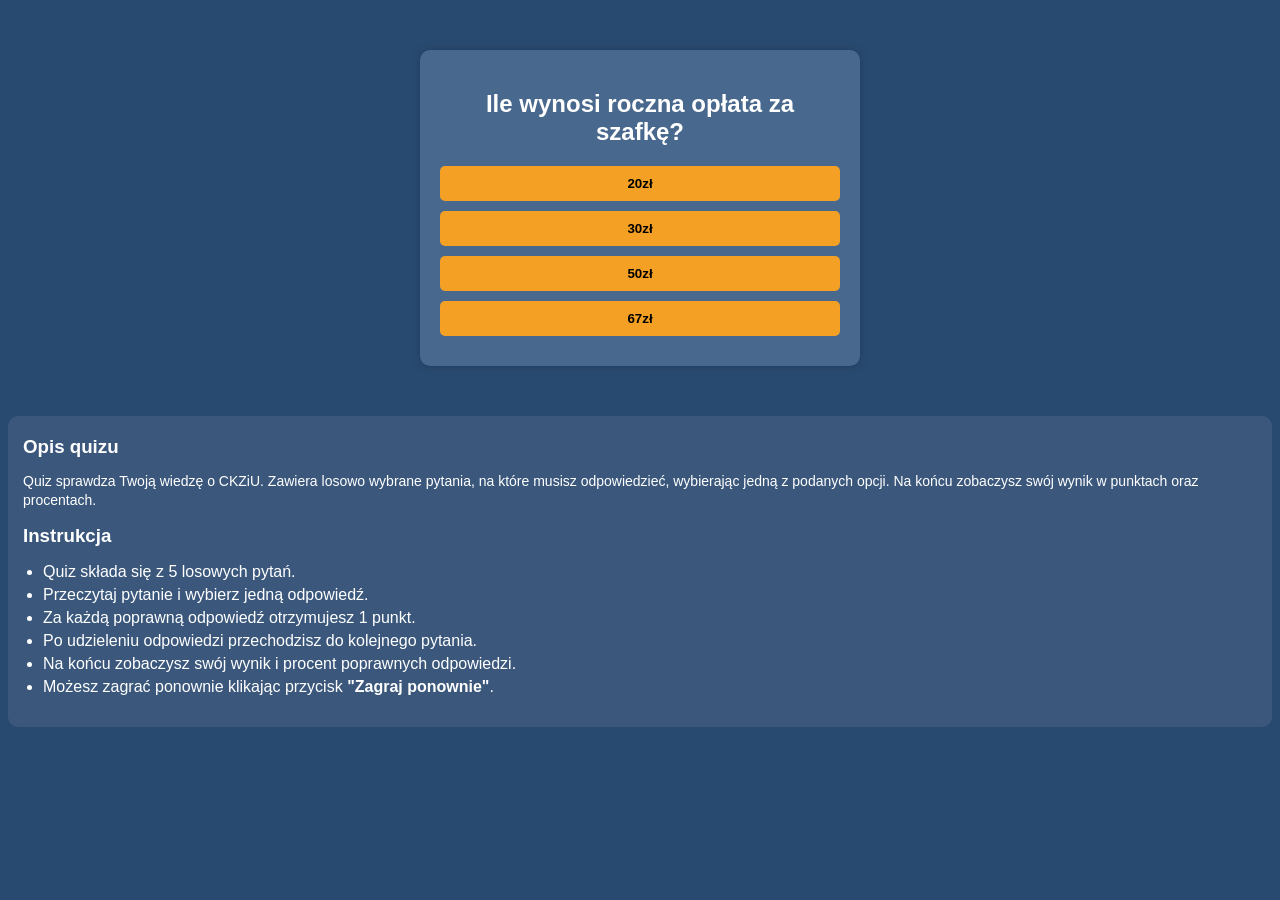
<file: quiz.html>
<!doctype html>
<html lang="pl">

<head>
  <meta charset="UTF-8" />
  <title>Quiz Game</title>
  <style>
    body {
      font-family: Arial;
      background: #294a70;
      text-align: center;
      color: white;
    }

    .quiz-box {
      background: #49688e;
      padding: 20px;
      margin: 50px auto;
      width: 400px;
      border-radius: 10px;
      box-shadow: 0 0 10px rgba(0, 0, 0, 0.2);
    }

    button {
      display: block;
      width: 100%;
      margin: 10px 0;
      padding: 10px;
      border: none;
      background: #f4a024;
      color: black;
      border-radius: 5px;
      cursor: pointer;
      font-weight: 700;
    }

    button:hover {
      background: #9e6816;
    }

    .opis {
      background: #3b587c;
      padding: 15px;
      margin-bottom: 20px;
      border-radius: 10px;
      text-align: left;
      color: #fff;
    }

    .opis h3 {
      margin: 5px 0;
      color: #fff;

    }

    .opis p {
      font-size: 14px;
      line-height: 1.4;
    }

    .opis ul {
      padding-left: 20px;
    }

    .opis li {
      margin-bottom: 5px;
    }
  </style>
</head>

<body>
  <div class="quiz-box">
    <p id="score"></p>
    <h2 id="question">Pytanie</h2>
    <div id="answers"></div>

  </div>
  <div class="opis">
    <h3>Opis quizu</h3>
    <p>
      Quiz sprawdza Twoją wiedzę o CKZiU. Zawiera losowo wybrane pytania,
      na które musisz odpowiedzieć, wybierając jedną z podanych opcji.
      Na końcu zobaczysz swój wynik w punktach oraz procentach.
    </p>

    <h3>Instrukcja</h3>
    <ul>
      <li>Quiz składa się z 5 losowych pytań.</li>
      <li>Przeczytaj pytanie i wybierz jedną odpowiedź.</li>
      <li>Za każdą poprawną odpowiedź otrzymujesz 1 punkt.</li>
      <li>Po udzieleniu odpowiedzi przechodzisz do kolejnego pytania.</li>
      <li>Na końcu zobaczysz swój wynik i procent poprawnych odpowiedzi.</li>
      <li>Możesz zagrać ponownie klikając przycisk <b>"Zagraj ponownie"</b>.</li>
    </ul>
  </div>
  <script>
    // 10 pytań
    const allQuestions = [
      {
        question: "Którego z kierunków nie znajdziesz w ckziu?",
        answers: [
          "Technik ekologistyk ",
          "Technik tekstronik",
          "Technik spedytor",
          "technik gastronomi",
        ],
        correct: 3,
      },
      {
        question: "Kto jest obecnym dyrektorem ckziu?",
        answers: [
          "Dominika Walicka",
          "Jan Bołtuć",
          "Agata Szymor",
          "Krystian Grzywacz",
        ],
        correct: 0,
      },
      {
        question: "Ile lat ma szkoła?",
        answers: ["67", "156", "183", "145"],
        correct: 1,
      },
      {
        question:
          "Jakich języków obcych poza angielskim mozesz sie uczyc w ckziu?",
        answers: [
          "francuski i niemiecki ",
          "niemiecki i hiszpański ",
          "hiszpański, niemiecki i rosyjski ",
          "włoski i niemiecki",
        ],
        correct: 2,
      },
      {
        question:
          "Ile kosztuje zapiekanka(z pieczarkami) w szkolonym bufecie?",
        answers: ["13zł", "15zł", "11zł", "17zł"],
        correct: 0,
      },
      {
        question: "Ile wynosi roczna opłata za szafkę?",
        answers: ["20zł", "30zł", "50zł", "67zł"],
        correct: 3,
      },
      {
        question: "Kto jest przewodniczącym szkoły?",
        answers: [
          "Julia Stańczak",
          "Antoni Włodarczyk",
          "Joanna Jajczak",
          "Matusz Herszel",
        ],
        correct: 3,
      },
      {
        question: "jakiego koloru są główne drzwi wejściowe do szkoły?",
        answers: ["brązowe", "zielone", "czerwone", "niebieskie"],
        correct: 1,
      },
      {
        question:
          "Jaka była najniższa temperatura w sali w obecnym roku(2026)",
        answers: ["20", "15", "11", "7"],
        correct: 2,
      },
      {
        question: "W jakim budynku znajduje sie duża sala gimnastyczna?",
        answers: ["A", "B", "C", "D"],
        correct: 1,
      },
    ];

    // losowanie 5 pytań
    function getRandomQuestions(arr, count) {
      const shuffled = [...arr].sort(() => 0.5 - Math.random());
      return shuffled.slice(0, count);
    }

    const quiz = getRandomQuestions(allQuestions, 5);

    let currentQuestion = 0;
    let score = 0;

    function loadQuestion() {
      const q = quiz[currentQuestion];
      document.getElementById("question").innerText = q.question;
      const answersDiv = document.getElementById("answers");
      answersDiv.innerHTML = "";

      q.answers.forEach((answer, index) => {
        const btn = document.createElement("button");
        btn.innerText = answer;
        btn.onclick = () => checkAnswer(index);
        answersDiv.appendChild(btn);
      });
    }

    function checkAnswer(index) {
      if (index === quiz[currentQuestion].correct) {
        score++;
      }
      currentQuestion++;

      if (currentQuestion < quiz.length) {
        loadQuestion();
      } else {
        showResult();
      }
    }

    function showResult() {
      const percent = Math.round((score / quiz.length) * 100);

      document.getElementById("question").innerText = "Koniec gry!";
      document.getElementById("answers").innerHTML = "";
      document.getElementById("score").innerText =
        `Twój wynik: ${score}/${quiz.length} (${percent}%)`;
    }

    loadQuestion();
    // restart quiz
    function restartQuiz() {
      currentQuestion = 0;
      score = 0;
      const newQuestions = getRandomQuestions(allQuestions, 5);
      quiz.length = 0;
      quiz.push(...newQuestions);
      document.getElementById("score").innerText = "";
      loadQuestion();
    }

    // pokaz wynik + przyciski
    function showResult() {
      const percent = Math.round((score / quiz.length) * 100);

      document.getElementById("question").innerText = "Koniec gry!";

      document.getElementById("answers").innerHTML = `
    <button onclick="restartQuiz()">Zagraj ponownie</button>
    <button onclick="goToPage()">Przejdź do strony</button>
  `;

      document.getElementById("score").innerText =
        `Twój wynik: ${score}/${quiz.length} (${percent}%)`;
    }

    // przekierowanie
    function goToPage() {
      window.location.href = "https://www.google.com";
    }
  </script>
</body>

</html>
</file>
